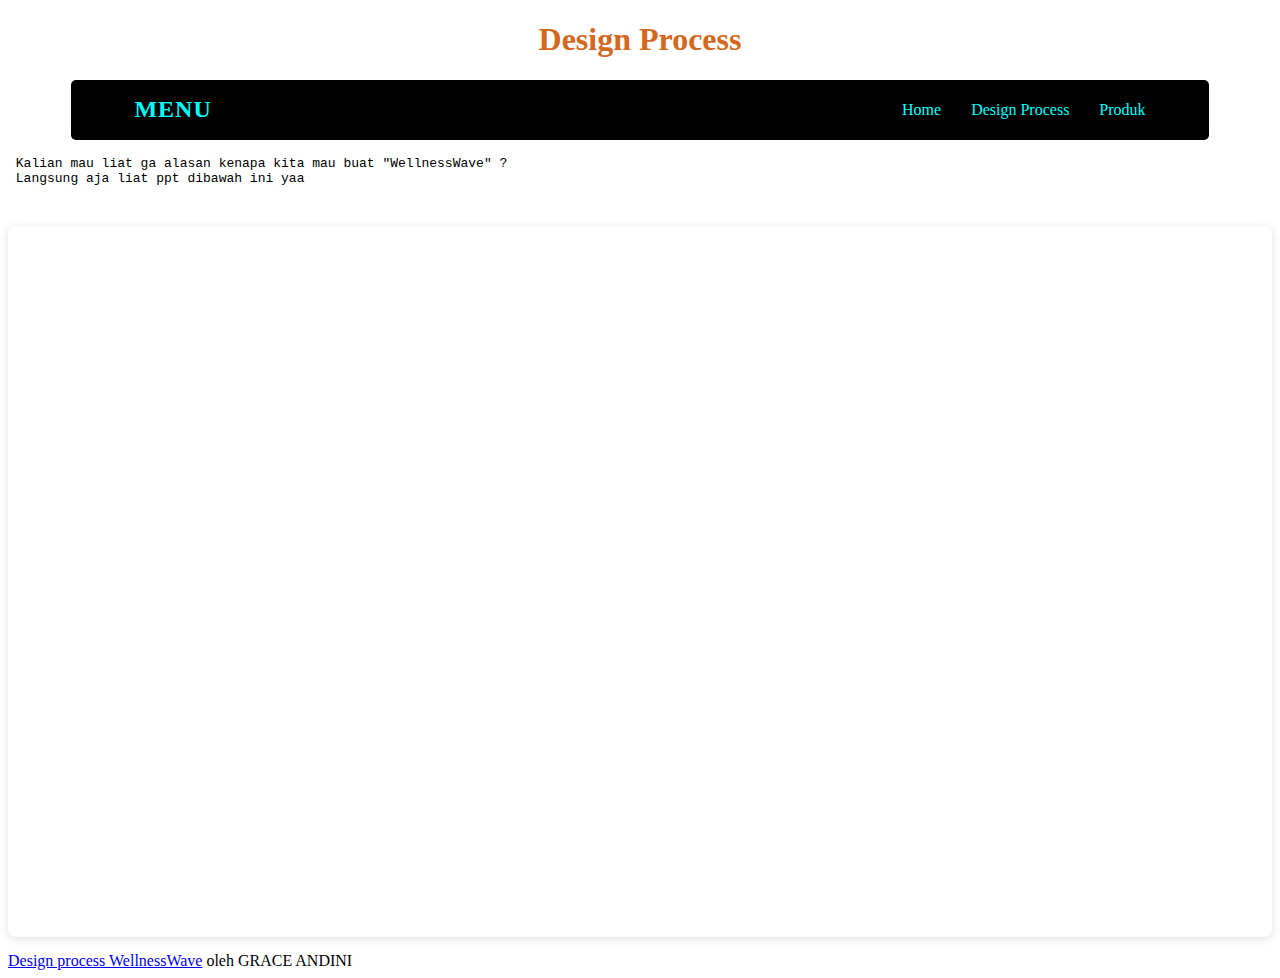
<file: DP.html>
<!DOCTYPE html>
<html>
<head>
    <link rel="stylesheet" href="kode2.css">
</head>
<body>
<h1>Design Process</h1>
<header>
  <nav>
      <div class="KLIK"><h3>MENU</h3></div>
      <div class="menu">
          <ul>
              <li><a href="indeks.html">Home</a></li>
              <li><a href="DP.html">Design Process</a></li>
              <li><a href="produk.html">Produk</a></li>
          </ul>
      </div>
</header>
<P> <pre> Kalian mau liat ga alasan kenapa kita mau buat "WellnessWave" ?
 Langsung aja liat ppt dibawah ini yaa 
          </pre>
</P>
<div style="position: relative; width: 100%; height: 0; padding-top: 56.2500%;
padding-bottom: 0; box-shadow: 0 2px 8px 0 rgba(63,69,81,0.16); margin-top: 1.6em; margin-bottom: 0.9em; overflow: hidden;
 border-radius: 8px; will-change: transform;">
  <iframe loading="lazy" style="position: absolute; width: 100%; height: 100%; top: 0; left: 0; border: none; padding: 0;margin: 0;"
    src="https:&#x2F;&#x2F;www.canva.com&#x2F;design&#x2F;DAGFvm6F3J0&#x2F;7ql2wl0dEFMRlNdIw7OFLg&#x2F;view?embed" allowfullscreen="allowfullscreen" allow="fullscreen">
  </iframe>
</div>
<a href="https:&#x2F;&#x2F;www.canva.com&#x2F;design&#x2F;DAGFvm6F3J0&#x2F;7ql2wl0dEFMRlNdIw7OFLg&#x2F;view?utm_content=DAGFvm6F3J0&amp;utm_campaign=designshare&amp;utm_medium=embeds&amp;utm_source=link" target="_blank" rel="noopener">Design process WellnessWave</a> oleh GRACE ANDINI
</nav>
</body>
</html>
</file>
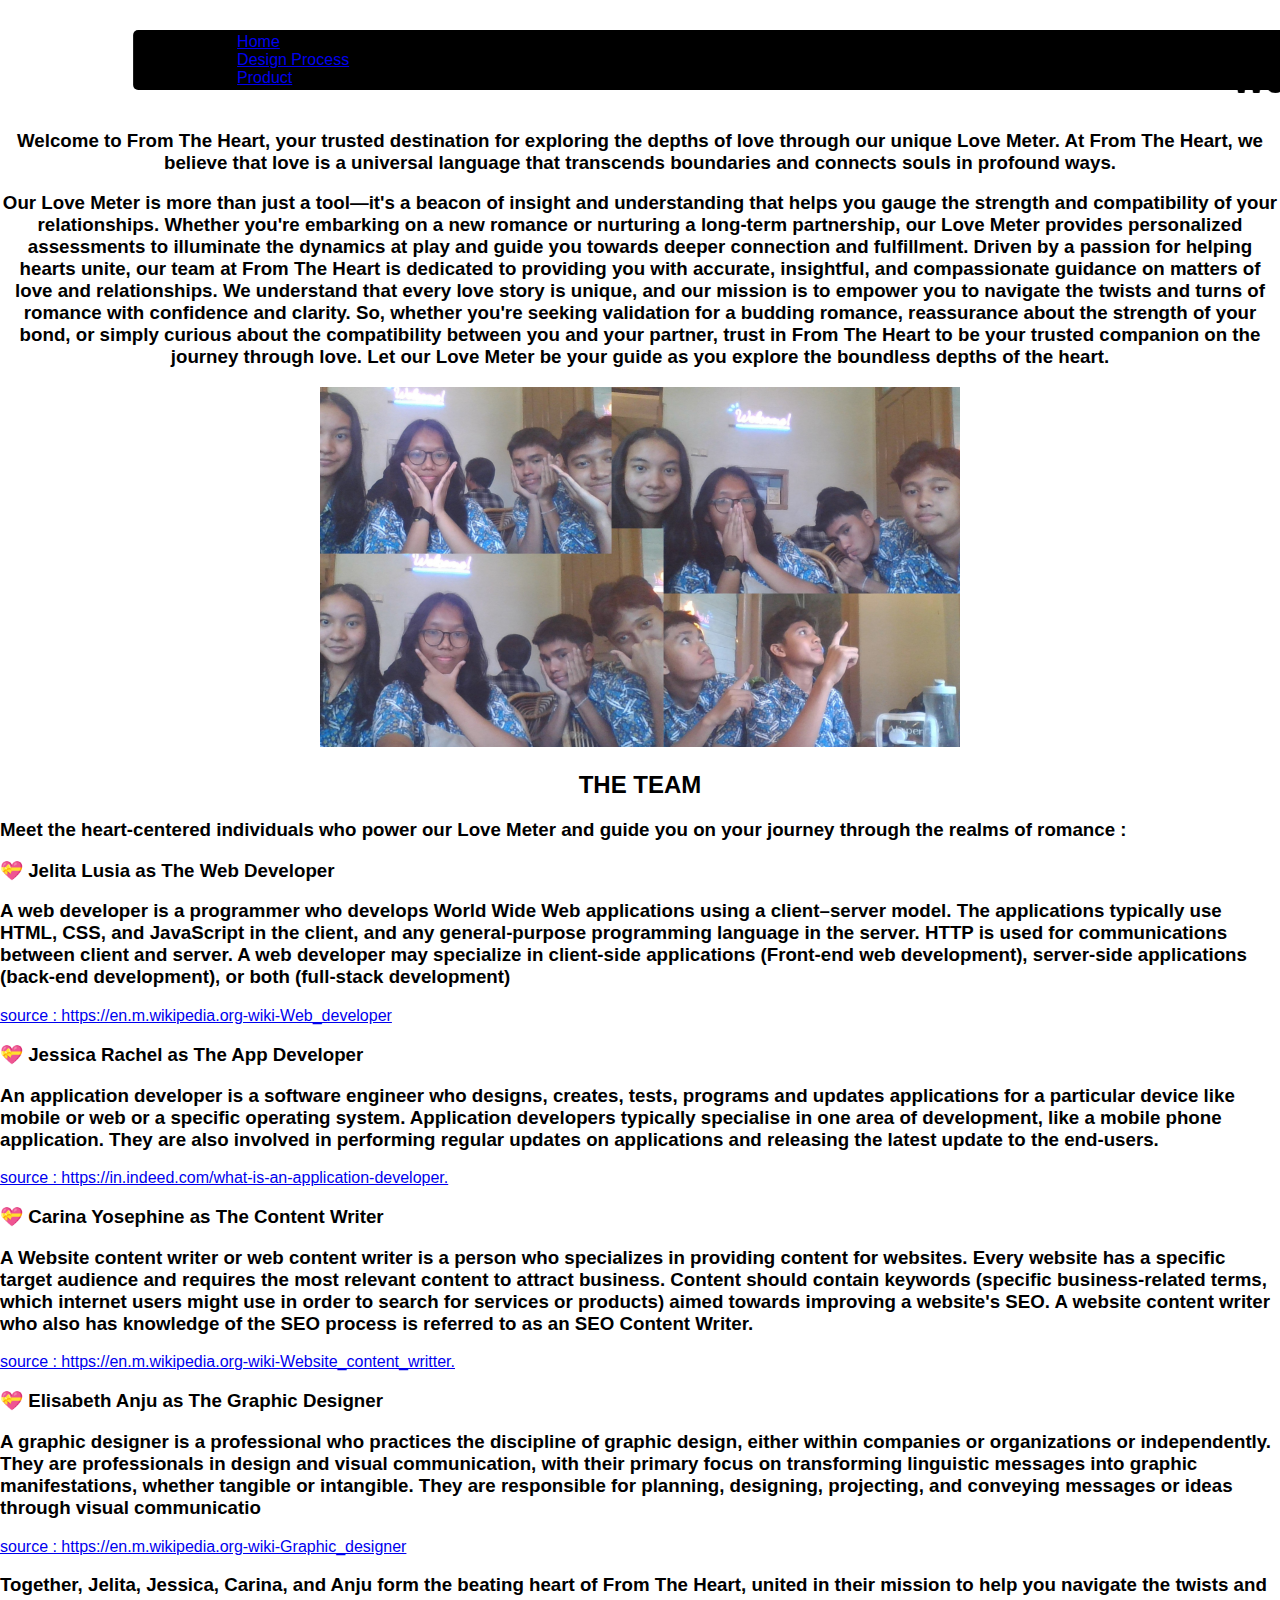
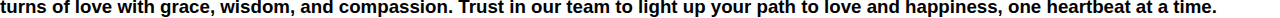
<file: indeks.html>
<!Doctype html>
<html>
<head>
<meta name="viewport" content="width=device-width, initial-scale=1.0">
<title>WellnessWave</title>
<link rel="stylesheet" href="kode.css">
</head>
<body>
<nav>
<ul>
<li><a href="indeks.html">Home</a></li>
<li><a href="DP.html">Design Process</a></li>
<li><a href="produk.html">Product</a></li>
</ul>
</nav>

<h1 class=love><marquee>WellnessWave</marquee></h1>
 
<center><h3>   Welcome to From The Heart, your trusted destination for exploring the depths of love through our unique Love Meter. At From The Heart, we believe 
 that love is a universal language that transcends boundaries and connects souls in profound ways.</h3>   
 
 <h3>Our Love Meter is more than just a tool—it's a beacon of insight and understanding that helps you gauge the strength and compatibility of your 
 relationships. Whether you're embarking on a new romance or nurturing a long-term partnership, our Love Meter provides personalized assessments 
 to illuminate the dynamics at play and guide you towards deeper connection and fulfillment. Driven by a passion for helping hearts unite, our team 
 at From The Heart is dedicated to providing you with accurate, insightful, and compassionate guidance on matters of love and relationships. We
 understand that every love story is unique, and our mission is  to empower you to navigate the twists and turns of romance with confidence and
 clarity. So, whether you're seeking validation for a budding romance, reassurance about the strength of your bond, or simply curious about the
 compatibility between you and your partner, trust in From The Heart to be your trusted companion on the journey through love. Let our Love Meter
 be your guide as you explore the boundless depths of the heart.</h3>

<img src="UwU.png" style="width:50%;"></center>
<center><h2> 

 THE TEAM</h2></center>
<h3> Meet the heart-centered individuals who power our Love Meter and guide you on your journey through the realms of romance :</h3>
<h3 class=cek> 💝 Jelita Lusia as The Web Developer</h3><h3>
 A web developer is a programmer who develops World Wide Web applications using a client–server model. The applications typically use HTML, CSS, 
 and JavaScript in the client, and any general-purpose programming language in the server. HTTP is used for communications between client and 
 server. A web developer may specialize in client-side applications (Front-end web development), server-side applications (back-end 
 development), or both (full-stack development)</h3><p1>
 <a href="https://en.m.wikipedia.org/wiki/Web_developer">source : https://en.m.wikipedia.org-wiki-Web_developer</p1></a>
 
<h3 class=cek> 💝 Jessica Rachel as The App Developer</h3><h3>
 An application developer is a software engineer who designs, creates, tests, programs and updates applications for a particular device like 
 mobile or web or a specific operating system. Application developers typically specialise in one area of development, like a mobile phone 
 application. They are also involved in performing regular updates on applications and releasing the latest update to the end-users.</h3><p1>
 <a href="https://in.indeed.com/career-advice/finding-a-job/what-is-an-application-developer#:~:text=An%20application%20developer%20is%20a,like%" target="_blank">source : https://in.indeed.com/what-is-an-application-developer.</a></p1>
 
<h3 class=cek> 💝 Carina Yosephine as The Content Writer</h3><h3>
 A Website content writer or web content writer is a person who specializes in providing content for websites. Every website has a specific 
 target audience and requires the most relevant content to attract business. Content should contain keywords (specific business-related terms, 
 which internet users might use in order to search for services or products) aimed towards improving a website's SEO. A website content writer 
 who also has knowledge of the SEO process is referred to as an SEO Content Writer.</h3>
 <p1><a href="https://en.m.wikipedia.org/wiki/Website_content_writer#:~:text=A%20Website%20content%20writer%20or,relevant%20content%20to%20attract%20business:">source : https://en.m.wikipedia.org-wiki-Website_content_writter.</a></p1>
 
<h3 class=cek>💝 Elisabeth Anju as The Graphic Designer </h3><h3>
 A graphic designer is a professional who practices the discipline of graphic design, either within companies or organizations or independently. 
 They are professionals in design and visual communication, with their primary focus on transforming linguistic messages into graphic 
 manifestations, whether tangible or intangible. They are responsible for planning, designing, projecting, and conveying messages or ideas 
 through visual communicatio</h3>
  
 <p1><a href="https://en.m.wikipedia.org/wiki/Graphic_designer">source : https://en.m.wikipedia.org-wiki-Graphic_designer</p1></a>
<h3> Together, Jelita, Jessica, Carina, and Anju form the beating heart of From The Heart, united in their mission to help you navigate the twists 
 and turns of love with grace, wisdom, and compassion. Trust in our team to light up your path to love and happiness, one heartbeat at a time.
</h3>
</body>
</html>
</file>
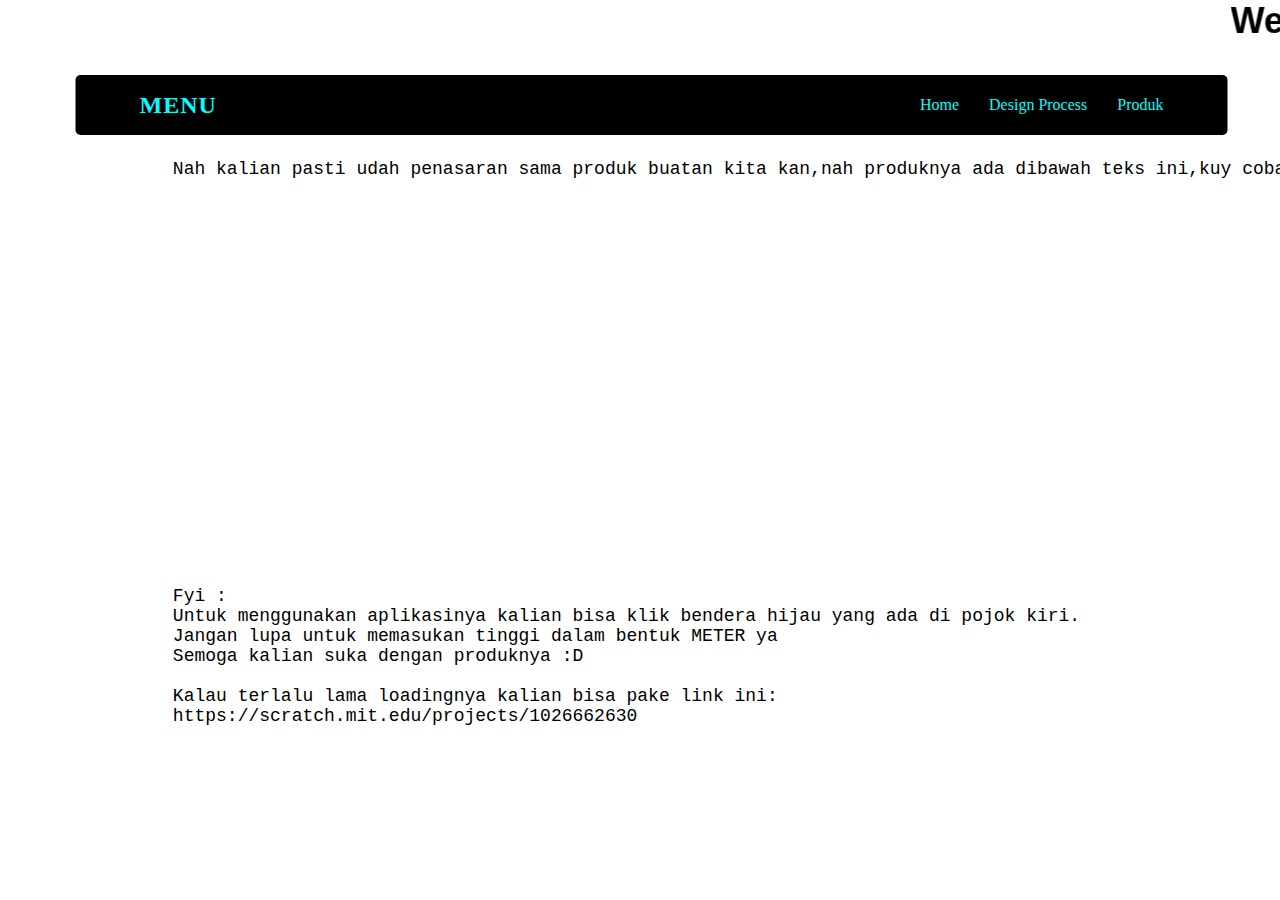
<file: produk.html>
<!DOCTYPE html>
<html lang="en">
<head>
    <meta charset="UTF-8">
    <meta name="viewport" content="width=device-width, initial-scale=1.0">
    <title>Parallax Example</title>
    <link rel="stylesheet" href="kode3.css">
</head>
<body>
            <h1> <marquee> Wellnesswave </marquee> </h1> 
            <header>
                <nav>
                    <div class="KLIK"><h3>MENU</h3></div>
                    <div class="menu">
                        <ul>
                            <li><a href="indeks.html">Home</a></li>
                            <li><a href="DP.html">Design Process</a></li>
                            <li><a href="#">Produk</a></li>
                        </ul>
                    </div>
                </nav>
            </header>
            <pre> <p>
                Nah kalian pasti udah penasaran sama produk buatan kita kan,nah produknya ada dibawah teks ini,kuy cobain.
                <iframe src="https://scratch.mit.edu/projects/1026662630/embed" allowtransparency="true" width="485" height="402" frameborder="0" scrolling="no" allowfullscreen></iframe>
                Fyi :
                Untuk menggunakan aplikasinya kalian bisa klik bendera hijau yang ada di pojok kiri.
                Jangan lupa untuk memasukan tinggi dalam bentuk METER ya 
                Semoga kalian suka dengan produknya :D

                Kalau terlalu lama loadingnya kalian bisa pake link ini:
                https://scratch.mit.edu/projects/1026662630

                 </p>
            </pre>
        </div>
</body>
</html>
</file>
<file: kode2.css>
h1 {
    color: chocolate;
    text-align: center;
}

nav {
    width: 80%;
    height: 60px;
    display: flex;
    justify-content: space-between;
    align-items: center;
    background-color: black;
    border-radius: 5px;
    padding: 0 5%;
    margin: 0 auto; 
}

.KLIK h3 {
    font-family: 'Bebas Neue', cursive;
    font-size: 24px; 
    letter-spacing: 1px; 
    color: aqua; 
}


.menu ul {
    display: flex;
    justify-content: center;
    align-items: center;
    list-style: none;
    column-gap: 30px;
}

.menu ul li a {
    text-decoration: none;
    color: aqua; /* Mengubah warna menjadi aqua */
    font-family: 'poppins';
}

.menu ul li a:hover {
    color: #000;
}
</file>
<file: kode.css>
body, html {
   margin: 0;
   padding: 0;
   height: 100%;
   font-family: Arial, sans-serif; /* Ganti font sesuai keinginan */
}

header {
   text-align: center; 
}

nav {
   width: 80%;
   height: 60px;
   display: flex;
   justify-content: space-between;
   align-items: center;
   background-color: black;
   transform: translate(6%, 50%);
   border-radius: 5px;
   padding: 0 5%;
   margin: 0 auto; 
}

.KLIK h3 {
   font-family: 'Bebas Neue', cursive;
   font-size: 24px; 
   letter-spacing: 1px; 
   color: aqua; 
}


.menu ul {
   display: flex;
   justify-content: center;
   align-items: center;
   list-style: none;
   column-gap: 30px;
}

.menu ul li a {
   text-decoration: none;
   color: aqua; /* Mengubah warna menjadi aqua */
   font-family: 'poppins';
}

.menu ul li a:hover {
   color: #000;
}

.parallax-container {
   position: relative;
   height: 100vh;
   overflow: hidden;
}

.parallax-container.page1 {
   background-image: url('bmiii.png'); /* Gambar latar belakang halaman 1 */
   transition: opacity 1s ease; /* Transisi untuk opacity saat mengganti halaman */
   opacity: 1; /* Atur opacity menjadi 1 agar latar belakang halaman 1 terlihat */
}

.parallax-container.page2 {
   background-image: url('pls.png'); /* Gambar latar belakang halaman 2 */
}

.content {
   position: absolute;
   top: 50%;
   left: 50%;
   transform: translate(-55%, -50%);
   text-align: center;
   color: black;
}

h1, p {
   margin: 0;
}

h1 {
   font-size: 36px;
}

p {
   font-size: 18px;
}
</file>
<file: kode3.css>
body, html {
   margin: 0;
   padding: 0;
   height: 100%;
   font-family: Arial, sans-serif; /* Ganti font sesuai keinginan */
}

header {
   text-align: center; 
}

nav {
   width: 80%;
   height: 60px;
   display: flex;
   justify-content: space-between;
   align-items: center;
   background-color: black;
   transform: translate(1%, 40%);
   border-radius: 5px;
   padding: 0 5%;
   margin: 0 auto; 
}

.KLIK h3 {
   font-family: 'Bebas Neue', cursive;
   font-size: 24px; 
   letter-spacing: 1px; 
   color: aqua; 
}


.menu ul {
   display: flex;
   justify-content: center;
   align-items: center;
   list-style: none;
   column-gap: 30px;
}

.menu ul li a {
   text-decoration: none;
   color: aqua; /* Mengubah warna menjadi aqua */
   font-family: 'poppins';
}

.menu ul li a:hover {
   color: #000;
}

.parallax-container {
   position: relative;
   height: 100vh;
   overflow: hidden;
}

.parallax-container.page1 {
   background-image: url('bmiii.png'); /* Gambar latar belakang halaman 1 */
   transition: opacity 1s ease; /* Transisi untuk opacity saat mengganti halaman */
   opacity: 1; /* Atur opacity menjadi 1 agar latar belakang halaman 1 terlihat */
}

.parallax-container.page2 {
   background-image: url('pls.png'); /* Gambar latar belakang halaman 2 */
}

.content {
   position: absolute;
   top: 50%;
   left: 50%;
   transform: translate(-55%, -50%);
   text-align: center;
   color: black;
}

h1, p {
   margin: 0;
}

h1 {
   font-size: 36px;
}

p {
   font-size: 18px;
}
</file>
